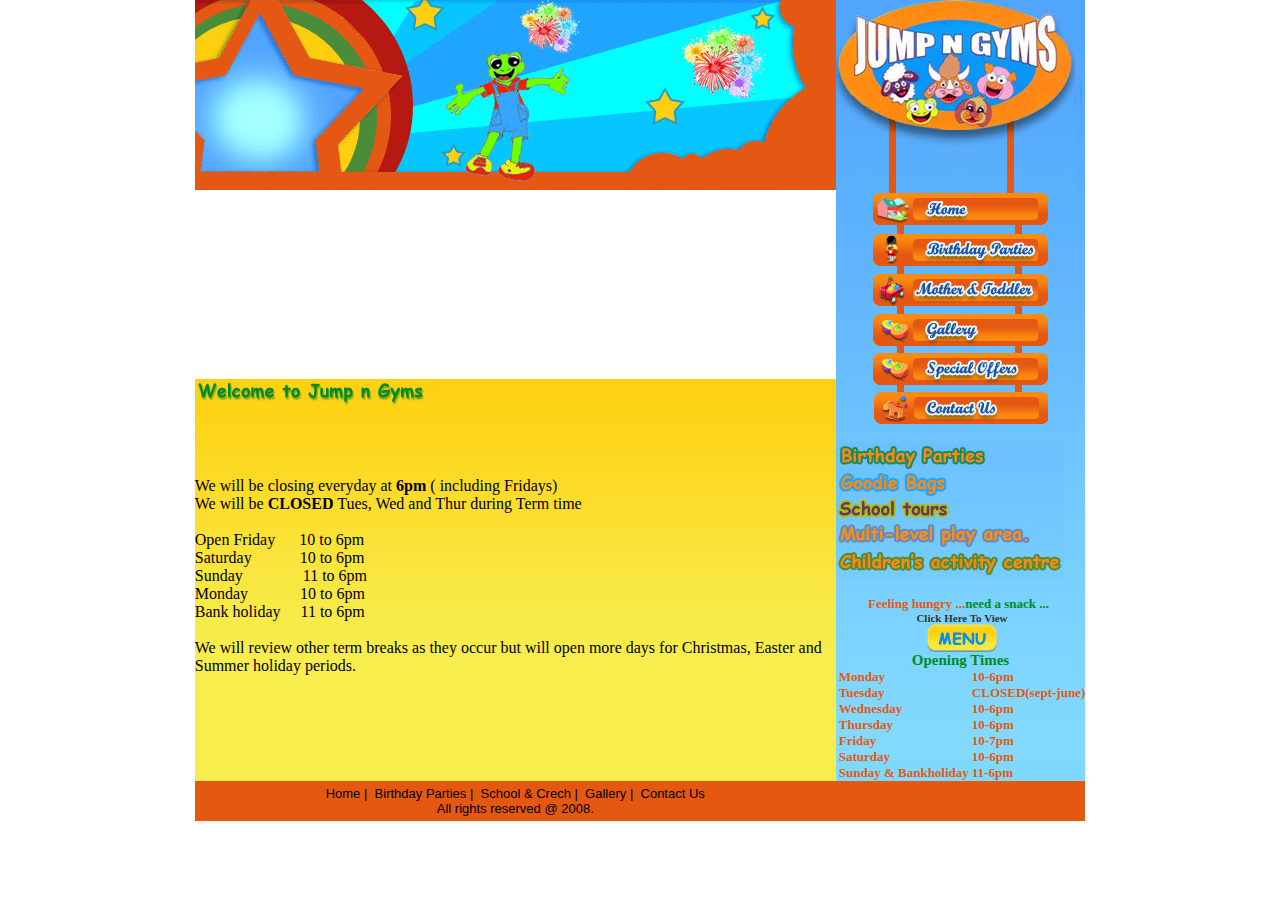
<file: index.html>
<!DOCTYPE html PUBLIC "-//W3C//DTD XHTML 1.0 Transitional//EN" "http://www.w3.org/TR/xhtml1/DTD/xhtml1-transitional.dtd">
<html xmlns="http://www.w3.org/1999/xhtml">
<head>
<meta name="verify-v1" content="rWYGgAfJNbzvD27u4c5XOES1a9PRY8PRe5qW8KQk37I=" />
<meta http-equiv="Content-Type" content="text/html; charset=ISO-8859-1" />
<title>Childrens Activity Center Nenagh- Birthday Parties Place, Preschool and Kids Activities</title>

<meta name="description" content="Jump n Gyms is a Play Centre for Children in Nenagh organizes Birthday Parties and Kids Activities in Nenagh." />
<meta name="keywords" content="Childrens Activity Center, Birthday Parties Place, Kids Activities,Childrens activity center Nenagh,Childrens activity center Nenagh Tipperary,Childrens activity center Tipperary"  />

<link href="style.css" rel="stylesheet" type="text/css" />
<script type="text/JavaScript">
<!--
function MM_swapImgRestore() { //v3.0
  var i,x,a=document.MM_sr; for(i=0;a&&i<a.length&&(x=a[i])&&x.oSrc;i++) x.src=x.oSrc;
}

function MM_preloadImages() { //v3.0
  var d=document; if(d.images){ if(!d.MM_p) d.MM_p=new Array();
    var i,j=d.MM_p.length,a=MM_preloadImages.arguments; for(i=0; i<a.length; i++)
    if (a[i].indexOf("#")!=0){ d.MM_p[j]=new Image; d.MM_p[j++].src=a[i];}}
}

function MM_findObj(n, d) { //v4.01
  var p,i,x;  if(!d) d=document; if((p=n.indexOf("?"))>0&&parent.frames.length) {
    d=parent.frames[n.substring(p+1)].document; n=n.substring(0,p);}
  if(!(x=d[n])&&d.all) x=d.all[n]; for (i=0;!x&&i<d.forms.length;i++) x=d.forms[i][n];
  for(i=0;!x&&d.layers&&i<d.layers.length;i++) x=MM_findObj(n,d.layers[i].document);
  if(!x && d.getElementById) x=d.getElementById(n); return x;
}

function MM_swapImage() { //v3.0
  var i,j=0,x,a=MM_swapImage.arguments; document.MM_sr=new Array; for(i=0;i<(a.length-2);i+=3)
   if ((x=MM_findObj(a[i]))!=null){document.MM_sr[j++]=x; if(!x.oSrc) x.oSrc=x.src; x.src=a[i+2];}
}
//-->
</script>
<style type="text/css">
<!--
.style2 {color: #008C23}
-->
</style>
</head>

<body onload="MM_preloadImages('gifs/Home_tab_hover.gif','gifs/birthday_tab_hover.gif','gifs/school_tab_hover.gif','gifs/gallery_tab_hover.gif','gifs/contact_tab_hover.gif','gifs/menu_big.jpg','gifs/offer_1.gif')">
<table width="100%" cellpadding="0" cellspacing="0">
	<tr>
		<td valign="top">
			<table width="100%" border="0" cellpadding="0" cellspacing="0">
				  <tr>
					<td align="center" valign="top">
						<table width="881"  border="0" cellpadding="0" cellspacing="0">
						  <tr>
							<td valign="top"><img src="gifs/header.gif" width="641" height="190" /></td>
							<td rowspan="3" class="leftbackground" width="250" valign="top" bgcolor="#7DDAFE">
								<table width="100%" border="0" cellspacing="0" cellpadding="0">
								  <tr>
									<td valign="top" align="center">
									<table width="100%" border="0" cellspacing="0" cellpadding="0">
										  <tr>
											<td><img src="gifs/logo.jpg" /></td>
										  </tr>
										  <tr>
											<td align="center" class="home"><a href="index.html" onmouseout="MM_swapImgRestore()" onmouseover="MM_swapImage('Image12','','gifs/Home_tab_hover.gif',1)"><img src="gifs/Home_tab.gif" name="Image12" width="175" height="41" border="0" id="Image12" /></a></td>
										  </tr>
										  <tr>
											<td align="center"><a href="birthday_party.html" onmouseout="MM_swapImgRestore()" onmouseover="MM_swapImage('Image13','','gifs/birthday_tab_hover.gif',1)"><img src="gifs/birthday_tab.gif" name="Image13" width="175" height="40" border="0" id="Image13" /></a></td>
										  </tr>
										  <tr>
											<td  align="center"><a href="school_crech.html" onmouseout="MM_swapImgRestore()" onmouseover="MM_swapImage('Image14','','gifs/school_tab_hover.gif',1)"><img src="gifs/school_tab.gif" name="Image14" width="175" height="40" border="0" id="Image14" /></a></td>
										  </tr>
										  <tr>
											<td align="center"><a href="gallery.html" onmouseout="MM_swapImgRestore()" onmouseover="MM_swapImage('Image15','','gifs/gallery_tab_hover.gif',1)"><img src="gifs/gallery_tab.gif" name="Image15" width="175" height="39" border="0" id="Image15" /></a></td>
										  </tr>
										  <tr>
										  <td align="center"><a href="offer.html" onmouseout="MM_swapImgRestore()" onmouseover="MM_swapImage('Image17','','gifs/offer_1.gif',1)"><img src="gifs/offer.gif" name="Image17" width="175" height="39" border="0" id="Image17" /></a>										  </td>
										  </tr>
										  <tr>
											<td align="center"><a href="contactus.html" onmouseout="MM_swapImgRestore()" onmouseover="MM_swapImage('Image16','','gifs/contact_tab_hover.gif',1)"><img src="gifs/contact_tab.gif" name="Image16" width="175" height="32" border="0" id="Image16" /></a></td>
										  </tr>
									  </table>									</td>
								  </tr>
								  
								  
								  <tr>
								    <td valign="top">&nbsp;</td>
							      </tr>
								  <tr>
									<td valign="top"><img src="gifs/side_text.gif" /></td>
								  </tr>
								   <tr>
									<td  valign="top">&nbsp;</td>
								  </tr>
								   <tr>
								     <td align="center"  valign="top" class="chk_menu1"><span class="chk_menu1">Feeling hungry ...</span><span class="chk_menu2">need a snack ...</span><span class="chk_menu3" style="text-decoration:blink"><br /> Click Here To View </span><br />
	<!--								   <a href="#" onmouseout="MM_swapImgRestore()" onmouseover="MM_swapImage('Image11','','gifs/menu_big.jpg',1)"><img src="gifs/menu_small.jpg" name="Image11" width="70" height="28" border="0" id="Image11"  onclick="window.open('http://www.jumpngyms.ie/menu.html','mywindow','width=1000,scrollbars=yes')" /></a>-->
								   									   <a href="#" onmouseout="MM_swapImgRestore()" onmouseover="MM_swapImage('Image11','','gifs/menu_big.jpg',1)"><img src="gifs/menu_small.jpg" name="Image11" width="70" height="28" border="0" id="Image11"  onclick="window.open('http://www.jumpngyms.ie/menu.html','mywindow',' width=1000,scrollbars=yes')" /></a>
	
									 </td>
							      </tr>
								  <tr>
								  	<td>
										<table width="100%" border="0" cellspacing="0" cellpadding="0">
											  <tr>
												<td colspan="2" align="center" class="optime1">Opening Times</td>
												
											  </tr>
											  <tr>
												<td align="left" class="optime">Monday</td>
												<td align="left" class="optime">10-6pm</td>
											  </tr>
											  <tr>
												<td align="left"  class="optime">Tuesday</td>
												<td nowrap="nowrap" align="left"  class="optime">CLOSED(sept-june)</td>
											  </tr>
											  <tr>
												<td align="left"  class="optime">Wednesday</td>
												<td align="left"  class="optime">10-6pm</td>
											  </tr>
											  <tr>
												<td align="left"  class="optime">Thursday</td>
												<td align="left"  class="optime">10-6pm</td>
											  </tr>
											  <tr>
												<td align="left"  class="optime">Friday</td>
												<td align="left"  class="optime">10-7pm</td>
											  </tr>
											  <tr>
												<td align="left"  class="optime">Saturday</td>
												<td align="left"  class="optime">10-6pm</td>
											  </tr>
											  <tr>
												<td nowrap="nowrap" align="left"  class="optime">Sunday & Bankholiday</td>
												<td align="left"  class="optime">11-6pm</td>
											  </tr>
									  </table>

									
									</td>
								  </tr>
								</table>

							</td>
						  </tr>
						  <tr>
							<td valign="top" style="background-color:#000000;"></td>
							
						  </tr>
						  <tr>
							<td height="402" valign="top"  class="yellow_bg" bgcolor="#F7ED4D">
								<table width="100%" border="0" cellpadding="0" cellspacing="0">
									  <tr>
										<td valign="top">
											<table width="100%" border="0" cellspacing="0" cellpadding="0">
											  <tr>
												<td align="left" valign="top"><img src="gifs/welcome_text.gif" /></td>
											  </tr>
											  <tr>
											  												<td align="left" ></td>
											  </tr>
											</table>										</td>
									  </tr>
									  <tr>
										<td>
																							<p><br />
<br />
<br />
We will be closing everyday at <b>6pm</b> ( including Fridays)<br />
We will be <b>CLOSED</b> Tues, Wed and Thur during Term time<br />
<br />
Open Friday &nbsp;&nbsp;&nbsp;&nbsp; 10 to 6pm<br />
Saturday &nbsp;&nbsp;&nbsp;&nbsp; &nbsp;&nbsp;&nbsp;&nbsp;&nbsp;&nbsp;10 to 6pm<br />
Sunday &nbsp;&nbsp; &nbsp;&nbsp;&nbsp;&nbsp;&nbsp;&nbsp;&nbsp;&nbsp;&nbsp; &nbsp;11 to 6pm<br />
Monday  &nbsp;&nbsp;&nbsp;&nbsp;&nbsp;&nbsp;&nbsp;&nbsp;&nbsp;&nbsp;&nbsp;  10 to 6pm<br />
Bank holiday  &nbsp;&nbsp;&nbsp;  11 to 6pm<br />
<br />
We will review other term breaks as they occur but will open more days for Christmas, Easter and Summer holiday periods.</p>									</td>
									  </tr>
									  <tr>
									    <td>&nbsp;</td>
							      </tr>
								  <tr>
								  <td>&nbsp;
								  </td>
								  </tr>
								  
							  </table>

							</td>
							
						  </tr>
						  <tr>
							<td height="40" align="center" valign="middle" bgcolor="#E55811" class="btm_link"><a href="index.html" class="btm_link">Home</a>&nbsp;|&nbsp;
								<a href="birthday_party.html" class="btm_link">Birthday Parties</a>&nbsp;|&nbsp;
								<a href="school_crech.html" class="btm_link">School & Crech</a>&nbsp;|&nbsp;
								<a href="gallery.html" class="btm_link">Gallery</a>&nbsp;|&nbsp;
								<a href="contactus.html" class="btm_link">Contact Us</a>		<br />	
								All rights reserved @ 2008.				</td>
			                 <td align="center" valign="middle" bgcolor="#E55811" class="btm_link">
						</td>
						  </tr>
						</table>

					</td>
				  </tr>
		  </table>

		</td>
	</tr>
</table>
                                                                   
 
</body>
</html>
</file>
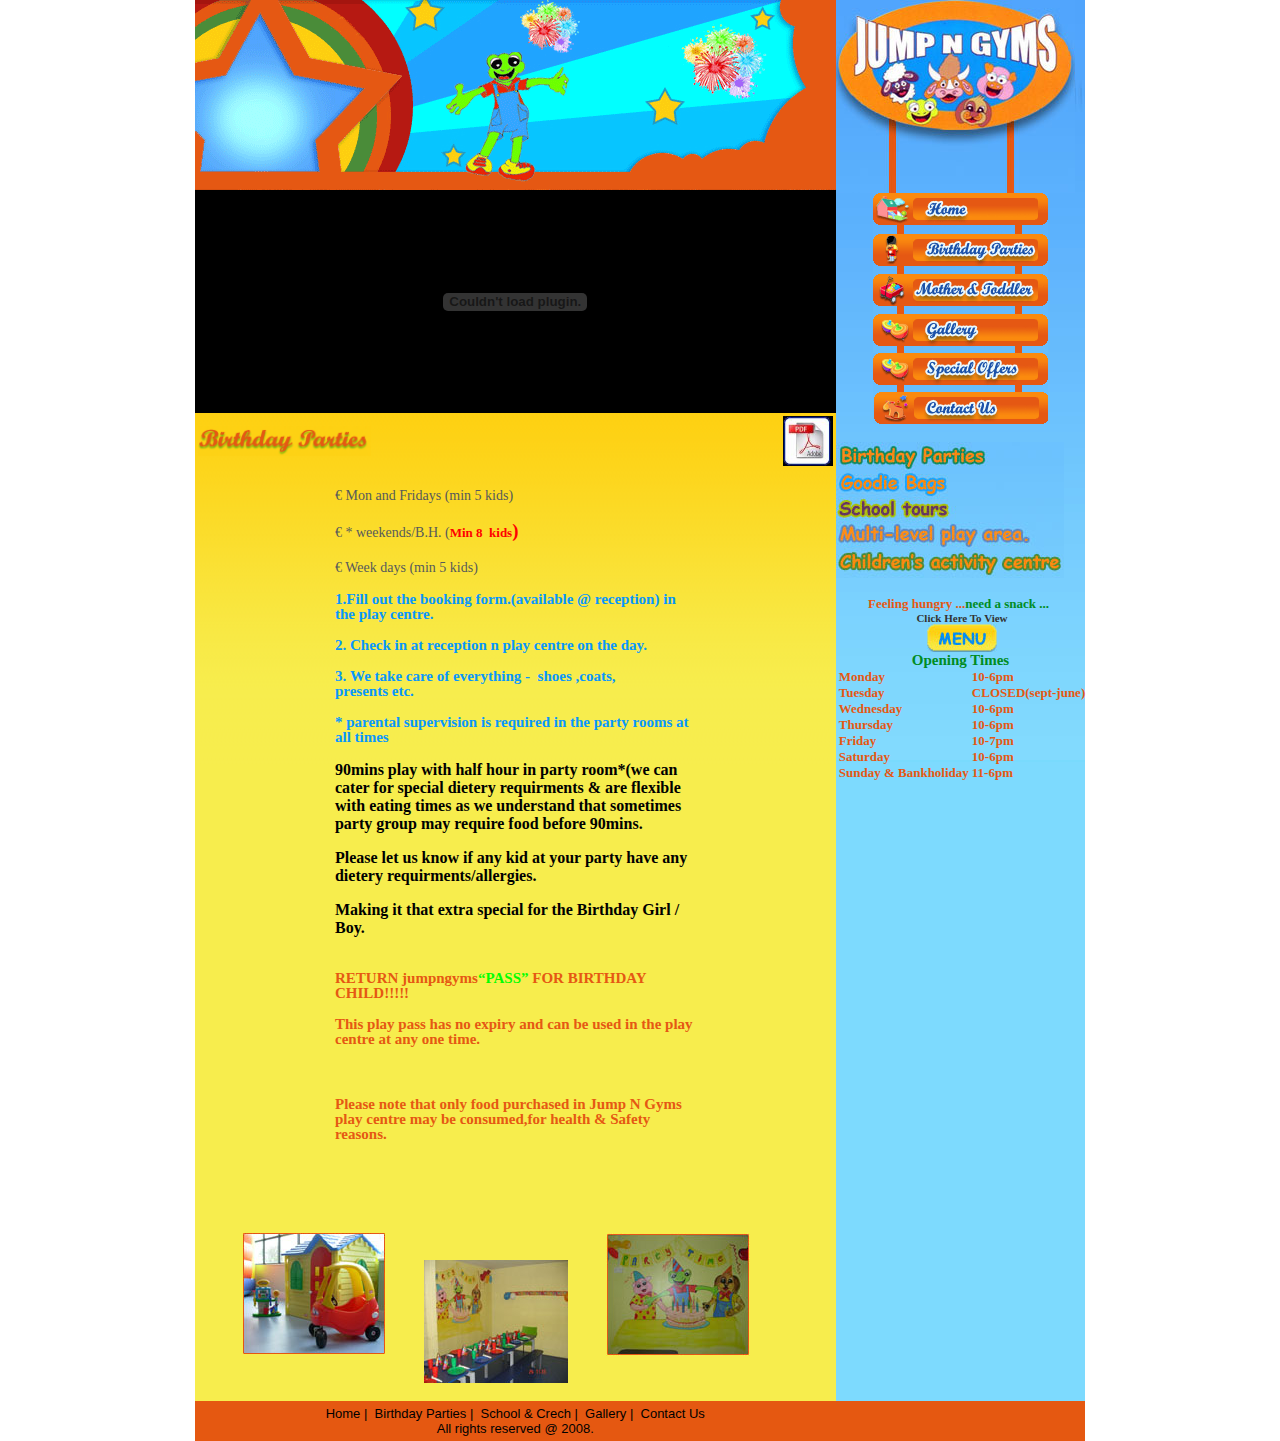
<file: birthday_party.html>
<!DOCTYPE html PUBLIC "-//W3C//DTD XHTML 1.0 Transitional//EN" "http://www.w3.org/TR/xhtml1/DTD/xhtml1-transitional.dtd">
<html xmlns="http://www.w3.org/1999/xhtml">
<head>
<meta http-equiv="Content-Type" content="text/html; charset=ISO-8859-1" />
<title>Birthday Parties in Nenagh - Childrens Birthday Parties, Kids Birthday Parties Nenagh</title>

<meta name="description" content="Jump n Gyms Provide innovative Place for Children and Kids Birthday Parties in Nenagh." />
<meta name="keywords" content="Birthday Parties Nenagh, Kids Birthday Parties in Nenagh, Childrens Birthday Parties "  />


<link href="style.css" rel="stylesheet" type="text/css" />
<script type="text/JavaScript">
<!--
function MM_swapImgRestore() { //v3.0
  var i,x,a=document.MM_sr; for(i=0;a&&i<a.length&&(x=a[i])&&x.oSrc;i++) x.src=x.oSrc;
}

function MM_preloadImages() { //v3.0
  var d=document; if(d.images){ if(!d.MM_p) d.MM_p=new Array();
    var i,j=d.MM_p.length,a=MM_preloadImages.arguments; for(i=0; i<a.length; i++)
    if (a[i].indexOf("#")!=0){ d.MM_p[j]=new Image; d.MM_p[j++].src=a[i];}}
}

function MM_findObj(n, d) { //v4.01
  var p,i,x;  if(!d) d=document; if((p=n.indexOf("?"))>0&&parent.frames.length) {
    d=parent.frames[n.substring(p+1)].document; n=n.substring(0,p);}
  if(!(x=d[n])&&d.all) x=d.all[n]; for (i=0;!x&&i<d.forms.length;i++) x=d.forms[i][n];
  for(i=0;!x&&d.layers&&i<d.layers.length;i++) x=MM_findObj(n,d.layers[i].document);
  if(!x && d.getElementById) x=d.getElementById(n); return x;
}

function MM_swapImage() { //v3.0
  var i,j=0,x,a=MM_swapImage.arguments; document.MM_sr=new Array; for(i=0;i<(a.length-2);i+=3)
   if ((x=MM_findObj(a[i]))!=null){document.MM_sr[j++]=x; if(!x.oSrc) x.oSrc=x.src; x.src=a[i+2];}
}
//-->
</script>
</head>

<body onload="MM_preloadImages('gifs/Home_tab_hover.gif','gifs/birthday_tab_hover.gif','gifs/school_tab_hover.gif','gifs/gallery_tab_hover.gif','gifs/contact_tab_hover.gif')">
<table width="100%" cellpadding="0" cellspacing="0">
	<tr>
		<td valign="top">
			<table width="100%" border="0" cellpadding="0" cellspacing="0">
				  <tr>
					<td align="center" valign="top">
						<table width="881"  border="0" cellpadding="0" cellspacing="0">
						    <tr>
							<td valign="top"><img src="gifs/header.gif" width="641" height="190" /></td>
						      <td rowspan="4" class="leftbackground" width="250" valign="top" bgcolor="#7DDAFE">
						        <table width="100%" border="0" cellspacing="0" cellpadding="0">
						          <tr>
						            <td valign="top" align="center">
						              <table width="100%" border="0" cellspacing="0" cellpadding="0">
						                <tr>
						                  <td><img src="gifs/logo.jpg" /></td>
										    </tr>
						                <tr>
						                  <td align="center" class="home"><a href="index.html" onmouseout="MM_swapImgRestore()" onmouseover="MM_swapImage('Image12','','gifs/Home_tab_hover.gif',1)"><img src="gifs/Home_tab.gif" name="Image12" width="175" height="41" border="0" id="Image12" /></a></td>
										    </tr>
						                <tr>
						                  <td align="center"><a href="birthday_party.html" onmouseout="MM_swapImgRestore()" onmouseover="MM_swapImage('Image13','','gifs/birthday_tab_hover.gif',1)"><img src="gifs/birthday_tab.gif" name="Image13" width="175" height="40" border="0" id="Image13" /></a></td>
										    </tr>
						                <tr>
						                  <td  align="center"><a href="school_crech.html" onmouseout="MM_swapImgRestore()" onmouseover="MM_swapImage('Image14','','gifs/school_tab_hover.gif',1)"><img src="gifs/school_tab.gif" name="Image14" width="175" height="40" border="0" id="Image14" /></a></td>
										    </tr>
						                <tr>
						                  <td align="center"><a href="gallery.html" onmouseout="MM_swapImgRestore()" onmouseover="MM_swapImage('Image15','','gifs/gallery_tab_hover.gif',1)"><img src="gifs/gallery_tab.gif" name="Image15" width="175" height="39" border="0" id="Image15" /></a></td>
										    </tr>
										  <tr>
										  <td align="center"><a href="offer.html" onmouseout="MM_swapImgRestore()" onmouseover="MM_swapImage('Image17','','gifs/offer_1.gif',1)"><img src="gifs/offer.gif" name="Image17" width="175" height="39" border="0" id="Image17" /></a>										  </td>
										  </tr>
											
						                <tr>
						                  <td align="center"><a href="contactus.html" onmouseout="MM_swapImgRestore()" onmouseover="MM_swapImage('Image16','','gifs/contact_tab_hover.gif',1)"><img src="gifs/contact_tab.gif" name="Image16" width="175" height="32" border="0" id="Image16" /></a></td>
										    </tr>
					                  </table>								    </td>
							      </tr>
						          <tr>
						            <td  valign="middle">&nbsp;</td>
					              </tr>
						          <tr>
						            <td  valign="top"><img src="gifs/side_text.gif" /></td>
							      </tr>
						          <tr>
						            <td  valign="top">&nbsp;</td>
					              </tr>
						          <tr>
								     <td align="center"  valign="top" class="chk_menu1"><span class="chk_menu1">Feeling hungry ...</span><span class="chk_menu2">need a snack ...</span><span class="chk_menu3" style="text-decoration:blink"><br /> Click Here To View </span><br />
									   <a href="#" onmouseout="MM_swapImgRestore()" onmouseover="MM_swapImage('Image11','','gifs/menu_big.jpg',1)"><img src="gifs/menu_small.jpg" name="Image11" width="70" height="28" border="0" id="Image11"  onclick="window.open('http://www.jumpngyms.ie/menu.html','mywindow','width=1000,,status=1,toolbar=1,scrollbars=yes')" /></a>							         </td>
					              </tr>
								  
								  <tr>
								  	<td>
										<table width="100%" border="0" cellspacing="0" cellpadding="0">
											  <tr>
												<td colspan="2" align="center" class="optime1">Opening Times</td>
												
											  </tr>
											  <tr>
												<td align="left" class="optime">Monday</td>
												<td align="left" class="optime">10-6pm</td>
											  </tr>
											  <tr>
												<td align="left"  class="optime">Tuesday</td>
												<td nowrap="nowrap" align="left"  class="optime">CLOSED(sept-june)</td>
											  </tr>
											  <tr>
												<td align="left"  class="optime">Wednesday</td>
												<td align="left"  class="optime">10-6pm</td>
											  </tr>
											  <tr>
												<td align="left"  class="optime">Thursday</td>
												<td align="left"  class="optime">10-6pm</td>
											  </tr>
											  <tr>
												<td align="left"  class="optime">Friday</td>
												<td align="left"  class="optime">10-7pm</td>
											  </tr>
											  <tr>
												<td align="left"  class="optime">Saturday</td>
												<td align="left"  class="optime">10-6pm</td>
											  </tr>
											  <tr>
												<td nowrap="nowrap" align="left"  class="optime">Sunday & Bankholiday</td>
												<td align="left"  class="optime">11-6pm</td>
											  </tr>
											</table>

									
									</td>
								  </tr>

						          </table>							  </td>
					      </tr>
					      <tr>
							<td valign="top" style="background-color:#000000;"><object classid="clsid:D27CDB6E-AE6D-11cf-96B8-444553540000" codebase="http://download.macromedia.com/pub/shockwave/cabs/flash/swflash.cab#version=7,0,19,0" width="641" height="223">
                              <param name="movie" value="gifs/revolve.swf" />
                              <param name="quality" value="high" />
                              <embed src="gifs/revolve.swf" quality="high" pluginspage="http://www.macromedia.com/go/getflashplayer" type="application/x-shockwave-flash" width="641" height="223"></embed>
						    </object></td>
						  </tr>
						  <tr>
						  
						  	<td valign="top"></td>
						  </tr>
						  <tr>
							<td  valign="top" class="yellow_bg" bgcolor="#F7ED4D">
							<table width="100%" border="0" cellspacing="0" cellpadding="0">
                              <tr>
							  <td>
							  <table width="100%" border="0">
								  <tr>
                                <td height="50" align="left" valign="middle"><img src="gifs/birth_text.gif" width="173" height="30" /></td>
									<td align="right"><a href="Partybookingform.pdf" target="_blank"><img src="gifs/pdf.jpeg" width="50" height="50" /></a></td>
								  </tr>
								</table>

							  </td>
								
                              </tr>
                              <tr>
                                <td valign="top">
								
																
								<table width="75%" border="0" align="center" cellpadding="0" cellspacing="0">
                                  <tr>
                                    <td align="left"><table border="0" cellspacing="0" cellpadding="0" width="75%" align="center">
    <tbody>
        <tr>
            <td align="left">

            <span style="background-color: #ffffff"><strong>
            <h3 style="color: red"><span style="font-size: large"><strong><span class="birth_text_grey">
&euro;&nbsp;Mon and Fridays  (min 5 kids)
<BR><br>
            

&euro; *&nbsp;weekends/B.H</span></strong><span style="font-size: small"><strong><span class="birth_text_grey">.&nbsp(</span>Min 8&nbsp kids</span class="birth_text_grey"></strong></span></span>)

</h3>
            </span></span></span></span></span></p>
            <p><span style="color: #00ff00"><span style="font-size: medium">
</span></span></span></span></span></p>
            <p><span style="color: #00ff00"><span style="font-size: medium"><span class="birth_text_grey">&euro; Week days&nbsp;<span class="birth_text_grey">(min 5 kids)</span><span style="font-size: medium"><span 
</span></span></strong></span></p>
            <p><strong><span class="main_text_2">1.Fill out the booking form.(available @ reception)&nbsp;in the play centre.</span></strong></p>
            <p><strong><span class="main_text_2">2. Check in at reception n play centre&nbsp;on the day. </span></strong></p>
            <p><strong><span class="main_text_2">3.&nbsp;We take care of everything -&nbsp; shoes ,coats, presents&nbsp;etc.</span></strong></p>
   
            
            <p><strong><span class="main_text_2">* parental supervision is required in the party rooms at all times</span></strong></p>
            <p><strong>90mins play with half hour in party room*(we can cater for special dietery requirments &amp; are flexible with eating times as we understand that sometimes party group may require food before 90mins.</strong></p>
            <p><strong>Please let us know if any kid&nbsp;at your party have any dietery requirments/allergies.</strong></p>
                        <p><strong>Making it that extra special for the Birthday Girl / Boy.</strong></p>
            
         
            <p><strong><br />
            <span style="font-family: Verdana"><span style="color: #3366ff"><span class="main_text_1">RETURN jumpngyms<span style="color: #00ff00">&ldquo;PASS&rdquo;</span> FOR BIRTHDAY CHILD!!!!!</span></span></span></strong></p>
            <p><strong><span style="font-family: Verdana"><span style="color: #3366ff"><span class="main_text_1">This play pass has no expiry and can be used in the play centre at any one time.</span></span></span></strong></p>
            <p><strong><span style="font-family: Verdana"><span style="color: #3366ff"><br />
                                    <p><strong><span class="main_text_1">       <p><strong><span class="main_text_1">Please note that only food purchased in Jump N Gyms play centre&nbsp;may be consumed,for health &amp; Safety reasons.</span></strong></p>
            <p><strong><span 
        </tr>
    </tbody>
</table>
<p><strong>&nbsp;</strong></p>									                 </tr>
                                </table></td>
                              </tr>
                              <tr>
                                <td valign="bottom" height="175">
								<table width="85%" border="0" align="center" cellpadding="0" cellspacing="0">
                                  <tr>
                                    <td width="160" height="150" valign="top"><img src="gifs/imag_1.jpg" width="142" height="121" /></td>
                                    <td width="160" valign="bottom"><img src="gifs/imag_2.jpg" width="144" height="123" /></td>
                                    <td width="160" valign="top"><img src="gifs/imag_3.jpg" width="144" height="123" /></td>
                                  </tr>
                                </table></td>
                              </tr>
                              <tr>
                                <td valign="bottom" >&nbsp;</td>
                              </tr>
                            </table>							</td>
						  </tr>
						  <tr>
							<td height="40" align="center" valign="middle" bgcolor="#E55811" class="btm_link"><a href="index.html" class="btm_link">Home</a>&nbsp;|&nbsp;
								<a href="birthday_party.html" class="btm_link">Birthday Parties</a>&nbsp;|&nbsp;
								<a href="school_crech.html" class="btm_link">School & Crech</a>&nbsp;|&nbsp;
								<a href="gallery.html" class="btm_link">Gallery</a>&nbsp;|&nbsp;
								<a href="contactus.html" class="btm_link">Contact Us</a>		<br />	
								All rights reserved @ 2008.				</td>
							<td align="center" valign="middle" bgcolor="#E55811" class="btm_link">&nbsp;</td>
						  </tr>
						</table>

					</td>
				  </tr>
		  </table>

		</td>
	</tr>
</table>
                                                                   
 
</body>
</html>
</file>
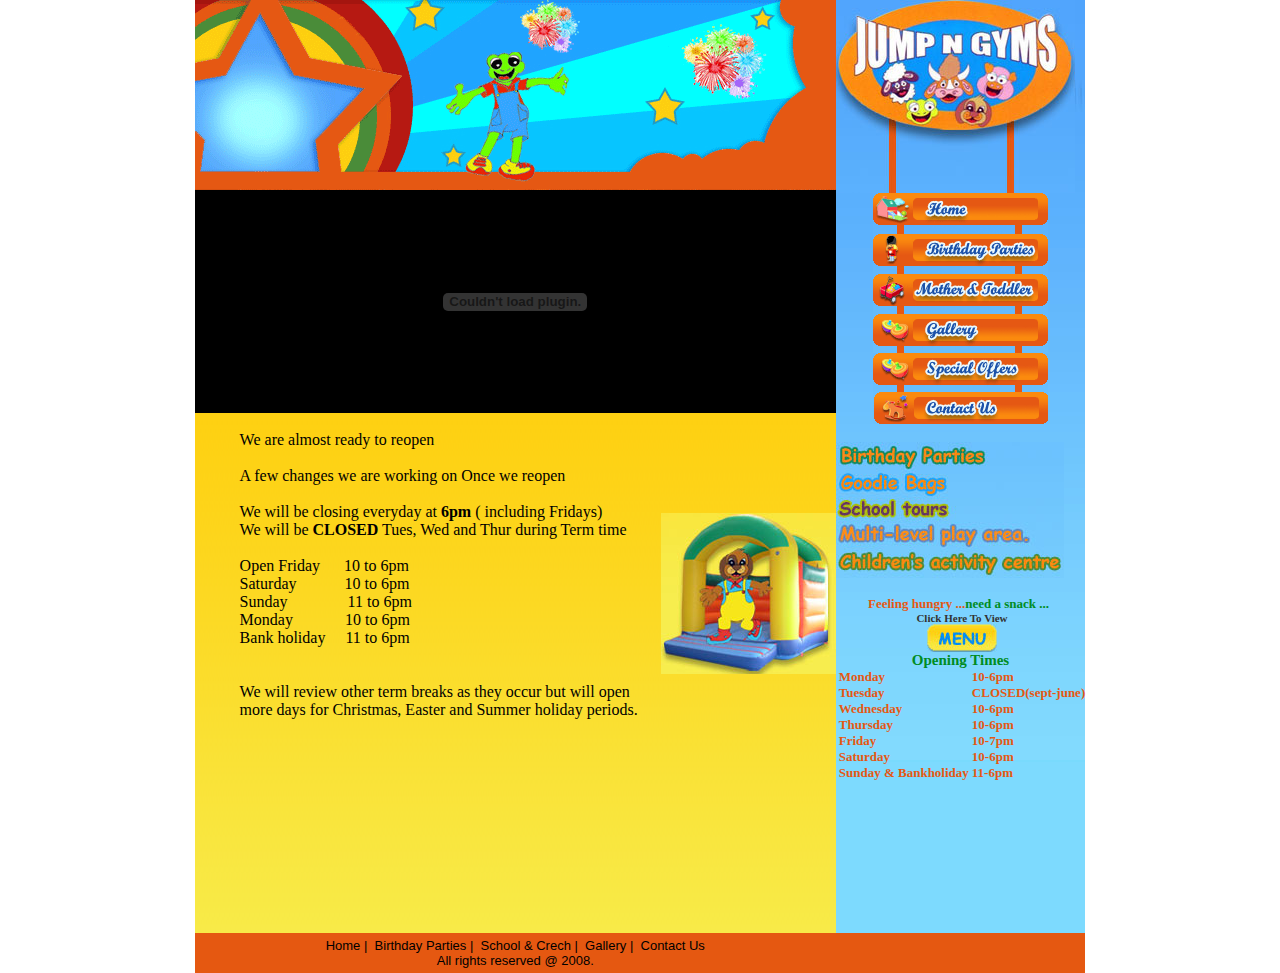
<file: offer.html>
<!DOCTYPE html PUBLIC "-//W3C//DTD XHTML 1.0 Transitional//EN" "http://www.w3.org/TR/xhtml1/DTD/xhtml1-transitional.dtd">
<html xmlns="http://www.w3.org/1999/xhtml">
<head>
<meta http-equiv="Content-Type" content="text/html; charset=ISO-8859-1" />
<title>Kids Birthday Parties Nenagh | Childrens Activity Center | Children Birthday Parties</title>

<meta name="description" content="Jump n Gyms Special Offer for Birthday Child. The Birthday Child will receive COMPLIMENTARY sitting and Portrait by Mary Mc Collough L.I.P.P.A." />
<meta name="keywords" content="Kids Birthday Parties Nenagh, Childrens Activity Center, Childrens Birthday Parties"  />


<link href="style.css" rel="stylesheet" type="text/css" />
<script type="text/JavaScript">
<!--
function MM_swapImgRestore() { //v3.0
  var i,x,a=document.MM_sr; for(i=0;a&&i<a.length&&(x=a[i])&&x.oSrc;i++) x.src=x.oSrc;
}

function MM_preloadImages() { //v3.0
  var d=document; if(d.images){ if(!d.MM_p) d.MM_p=new Array();
    var i,j=d.MM_p.length,a=MM_preloadImages.arguments; for(i=0; i<a.length; i++)
    if (a[i].indexOf("#")!=0){ d.MM_p[j]=new Image; d.MM_p[j++].src=a[i];}}
}

function MM_findObj(n, d) { //v4.01
  var p,i,x;  if(!d) d=document; if((p=n.indexOf("?"))>0&&parent.frames.length) {
    d=parent.frames[n.substring(p+1)].document; n=n.substring(0,p);}
  if(!(x=d[n])&&d.all) x=d.all[n]; for (i=0;!x&&i<d.forms.length;i++) x=d.forms[i][n];
  for(i=0;!x&&d.layers&&i<d.layers.length;i++) x=MM_findObj(n,d.layers[i].document);
  if(!x && d.getElementById) x=d.getElementById(n); return x;
}

function MM_swapImage() { //v3.0
  var i,j=0,x,a=MM_swapImage.arguments; document.MM_sr=new Array; for(i=0;i<(a.length-2);i+=3)
   if ((x=MM_findObj(a[i]))!=null){document.MM_sr[j++]=x; if(!x.oSrc) x.oSrc=x.src; x.src=a[i+2];}
}
//-->
</script>
<style type="text/css">
<!--
.style1 {
	color: #E05713;
	font-weight: bold;
}
.style2 {color: #E55813}
-->
</style>
</head>

<body onload="MM_preloadImages('gifs/Home_tab_hover.gif','gifs/birthday_tab_hover.gif','gifs/school_tab_hover.gif','gifs/gallery_tab_hover.gif','gifs/contact_tab_hover.gif')">
<table width="100%" cellpadding="0" cellspacing="0">
	<tr>
		<td valign="top">
			<table width="100%" border="0" cellpadding="0" cellspacing="0">
				  <tr>
					<td align="center" valign="top">
						<table width="881"  border="0" cellpadding="0" cellspacing="0">
						    <tr>
							<td valign="top"><img src="gifs/header.gif" width="641" height="190" /></td>
						      <td rowspan="4" class="leftbackground" width="250" valign="top" bgcolor="#7DDAFE">
						        <table width="100%" border="0" cellspacing="0" cellpadding="0">
						          <tr>
						            <td valign="top" align="center">
						              <table width="100%" border="0" cellspacing="0" cellpadding="0">
						                <tr>
						                  <td><img src="gifs/logo.jpg" /></td>
										    </tr>
						                <tr>
						                  <td align="center" class="home"><a href="index.html" onmouseout="MM_swapImgRestore()" onmouseover="MM_swapImage('Image12','','gifs/Home_tab_hover.gif',1)"><img src="gifs/Home_tab.gif" name="Image12" width="175" height="41" border="0" id="Image12" /></a></td>
										    </tr>
						                <tr>
						                  <td align="center"><a href="birthday_party.html" onmouseout="MM_swapImgRestore()" onmouseover="MM_swapImage('Image13','','gifs/birthday_tab_hover.gif',1)"><img src="gifs/birthday_tab.gif" name="Image13" width="175" height="40" border="0" id="Image13" /></a></td>
										    </tr>
						                <tr>
						                  <td  align="center"><a href="school_crech.html" onmouseout="MM_swapImgRestore()" onmouseover="MM_swapImage('Image14','','gifs/school_tab_hover.gif',1)"><img src="gifs/school_tab.gif" name="Image14" width="175" height="40" border="0" id="Image14" /></a></td>
										    </tr>
						                <tr>
						                  <td align="center"><a href="gallery.html" onmouseout="MM_swapImgRestore()" onmouseover="MM_swapImage('Image15','','gifs/gallery_tab_hover.gif',1)"><img src="gifs/gallery_tab.gif" name="Image15" width="175" height="39" border="0" id="Image15" /></a></td>
										    </tr>
										  <tr>
										  <td align="center"><a href="offer.html" onmouseout="MM_swapImgRestore()" onmouseover="MM_swapImage('Image17','','gifs/offer_1.gif',1)"><img src="gifs/offer.gif" name="Image17" width="175" height="39" border="0" id="Image17" /></a>										  </td>
										  </tr>
						                
										<tr>
						                  <td align="center"><a href="contactus.html" onmouseout="MM_swapImgRestore()" onmouseover="MM_swapImage('Image16','','gifs/contact_tab_hover.gif',1)"><img src="gifs/contact_tab.gif" name="Image16" width="175" height="32" border="0" id="Image16" /></a></td>
										    </tr>
					                  </table>								    </td>
							      </tr>
						          <tr>
						            <td  valign="middle">&nbsp;</td>
					              </tr>
						          <tr>
						            <td  valign="top"><img src="gifs/side_text.gif" /></td>
							      </tr>
						          <tr>
						            <td  valign="top">&nbsp;</td>
					              </tr>
						          <tr>
								     <td align="center"  valign="top" class="chk_menu1"><span class="chk_menu1">Feeling hungry ...</span><span class="chk_menu2">need a snack ...</span><span class="chk_menu3" style="text-decoration:blink"><br /> Click Here To View </span><br />
									   <a href="#" onmouseout="MM_swapImgRestore()" onmouseover="MM_swapImage('Image11','','gifs/menu_big.jpg',1)"><img src="gifs/menu_small.jpg" name="Image11" width="70" height="28" border="0" id="Image11"  onclick="window.open('http://www.jumpngyms.ie/menu.html','mywindow','width=1000,,status=1,toolbar=1 scrollbars=yes')" /></a>							         </td>
					              </tr>
								  <tr>
								  	<td>
										<table width="100%" border="0" cellspacing="0" cellpadding="0">
											  <tr>
												<td colspan="2" align="center" class="optime1">Opening Times</td>
												
											  </tr>
											  <tr>
												<td align="left" class="optime">Monday</td>
												<td align="left" class="optime">10-6pm</td>
											  </tr>
											  <tr>
												<td align="left"  class="optime">Tuesday</td>
												<td nowrap="nowrap" align="left"  class="optime">CLOSED(sept-june)</td>
											  </tr>
											  <tr>
												<td align="left"  class="optime">Wednesday</td>
												<td align="left"  class="optime">10-6pm</td>
											  </tr>
											  <tr>
												<td align="left"  class="optime">Thursday</td>
												<td align="left"  class="optime">10-6pm</td>
											  </tr>
											  <tr>
												<td align="left"  class="optime">Friday</td>
												<td align="left"  class="optime">10-7pm</td>
											  </tr>
											  <tr>
												<td align="left"  class="optime">Saturday</td>
												<td align="left"  class="optime">10-6pm</td>
											  </tr>
											  <tr>
												<td nowrap="nowrap" align="left"  class="optime">Sunday & Bankholiday</td>
												<td align="left"  class="optime">11-6pm</td>
											  </tr>
											</table>

									
									</td>
								  </tr>
								  
								  
								  
						          </table>							  </td>
					      </tr>
					      <tr>
							<td valign="top" style="background-color:#000000;"><object classid="clsid:D27CDB6E-AE6D-11cf-96B8-444553540000" codebase="http://download.macromedia.com/pub/shockwave/cabs/flash/swflash.cab#version=7,0,19,0" width="641" height="223">
                              <param name="movie" value="gifs/revolve.swf" />
                              <param name="quality" value="high" />
                              <embed src="gifs/revolve.swf" quality="high" pluginspage="http://www.macromedia.com/go/getflashplayer" type="application/x-shockwave-flash" width="641" height="223"></embed>
						    </object></td>
						  </tr>
						  <tr>
						  
						  	<td valign="top"></td>
						  </tr>
						  <tr>
							<td height="520" valign="top" class="school_yellow_bg"  bgcolor="#F7ED4D">
														
									<table width="100%" border="0" cellspacing="0" cellpadding="0">
										<tr>
											<td colspan="3">&nbsp;</td>
										</tr>
                                          <tr>
                                            <td width="7%" height="30">&nbsp;</td>
                                            <td colspan="2" align="left">We are almost ready to reopen
<br>
<br>

A few changes we are working on 

Once we reopen<br><br>
We will be closing everyday at <b>6pm</b> ( including Fridays)<br>
We will be <b>CLOSED</b> Tues, Wed and Thur during Term time<br><br>
Open Friday &nbsp;&nbsp;&nbsp&nbsp 10 to 6pm<br>
Saturday &nbsp&nbsp;&nbsp;&nbsp &nbsp;&nbsp;&nbsp;&nbsp;&nbsp;&nbsp;10 to 6pm<br>
Sunday &nbsp;&nbsp &nbsp;&nbsp;&nbsp&nbsp;&nbsp;&nbsp;&nbsp;&nbsp;&nbsp; &nbsp;11 to 6pm<br> 
Monday  &nbsp;&nbsp;&nbsp&nbsp;&nbsp;&nbsp&nbsp;&nbsp;&nbsp;&nbsp;&nbsp  10 to 6pm<br>
Bank holiday  &nbsp;&nbsp;&nbsp  11 to 6pm<br>

<br><br>

We will review other term breaks as they occur but will open more days for Christmas, Easter and Summer holiday periods.

</td>
                                            <td width="27%" rowspan="5" align="right"><img src="gifs/btm_img.jpg" width="175" height="161" /></td>
                                          </tr>
                                         
                                          <tr>
										  
                                            <td>&nbsp;</td>
                                            <td width="20">&nbsp;</td>
                                            <td align="left" valign="top" class="weekend_2">
											
											</td>
                                          </tr>
                                          
                                          <tr>
                                            <td>&nbsp;</td>
                                            <td>&nbsp;</td>
                                            <td align="left" valign="top">&nbsp;</td>
                                          </tr>
                                        </table>
							
							
							
							</td>
						  </tr>
						  <tr>
							<td height="40" align="center" valign="middle" bgcolor="#E55811" class="btm_link"><a href="index.html" class="btm_link">Home</a>&nbsp;|&nbsp;
								<a href="birthday_party.html" class="btm_link">Birthday Parties</a>&nbsp;|&nbsp;
								<a href="school_crech.html" class="btm_link">School & Crech</a>&nbsp;|&nbsp;
								<a href="gallery.html" class="btm_link">Gallery</a>&nbsp;|&nbsp;
								<a href="contactus.html" class="btm_link">Contact Us</a>		<br />	
								All rights reserved @ 2008.				</td>
							<td align="center" valign="middle" bgcolor="#E55811" class="btm_link">&nbsp;</td>
						  </tr>
						</table>

					</td>
				  </tr>
		  </table>

		</td>
	</tr>
</table>
                                                                   
 
</body>
</html>
</file>
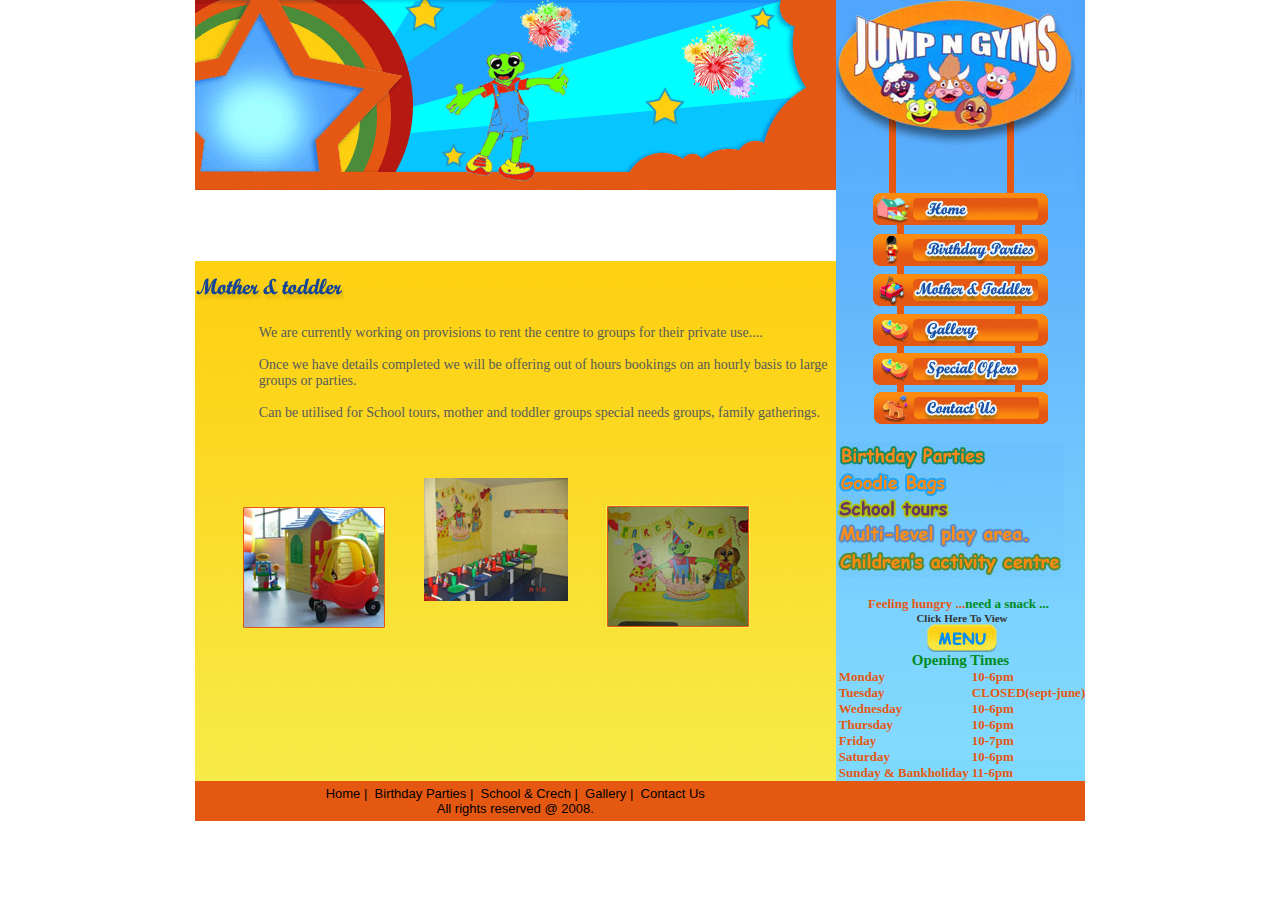
<file: school_crech.html>
<!DOCTYPE html PUBLIC "-//W3C//DTD XHTML 1.0 Transitional//EN" "http://www.w3.org/TR/xhtml1/DTD/xhtml1-transitional.dtd">
<html xmlns="http://www.w3.org/1999/xhtml">
<head>
<meta http-equiv="Content-Type" content="text/html; charset=ISO-8859-1" />
<title>Childrens Creche Nenagh - Childrens Center, Childrens Activity Center, Preschool Centers, Daycare Nenagh</title>

<meta name="description" content="Jump n Gyms is a Childrens Activity Center in Nenagh offering Preschool and Kids Activities in Nenagh." />
<meta name="keywords" content="Childrens Center, Childrens Activity Center, Childrens Creche"  />


<link href="style.css" rel="stylesheet" type="text/css" />
<script type="text/JavaScript">
<!--
function MM_swapImgRestore() { //v3.0
  var i,x,a=document.MM_sr; for(i=0;a&&i<a.length&&(x=a[i])&&x.oSrc;i++) x.src=x.oSrc;
}

function MM_preloadImages() { //v3.0
  var d=document; if(d.images){ if(!d.MM_p) d.MM_p=new Array();
    var i,j=d.MM_p.length,a=MM_preloadImages.arguments; for(i=0; i<a.length; i++)
    if (a[i].indexOf("#")!=0){ d.MM_p[j]=new Image; d.MM_p[j++].src=a[i];}}
}

function MM_findObj(n, d) { //v4.01
  var p,i,x;  if(!d) d=document; if((p=n.indexOf("?"))>0&&parent.frames.length) {
    d=parent.frames[n.substring(p+1)].document; n=n.substring(0,p);}
  if(!(x=d[n])&&d.all) x=d.all[n]; for (i=0;!x&&i<d.forms.length;i++) x=d.forms[i][n];
  for(i=0;!x&&d.layers&&i<d.layers.length;i++) x=MM_findObj(n,d.layers[i].document);
  if(!x && d.getElementById) x=d.getElementById(n); return x;
}

function MM_swapImage() { //v3.0
  var i,j=0,x,a=MM_swapImage.arguments; document.MM_sr=new Array; for(i=0;i<(a.length-2);i+=3)
   if ((x=MM_findObj(a[i]))!=null){document.MM_sr[j++]=x; if(!x.oSrc) x.oSrc=x.src; x.src=a[i+2];}
}
//-->
</script>
<style type="text/css">
<!--
.style1 {
	color: #E05713;
	font-weight: bold;
}
.style2 {color: #E55813}
-->
</style>
</head>

<body onload="MM_preloadImages('gifs/Home_tab_hover.gif','gifs/birthday_tab_hover.gif','gifs/school_tab_hover.gif','gifs/gallery_tab_hover.gif','gifs/contact_tab_hover.gif')">
<table width="100%" cellpadding="0" cellspacing="0">
	<tr>
		<td valign="top">
			<table width="100%" border="0" cellpadding="0" cellspacing="0">
				  <tr>
					<td align="center" valign="top">
						<table width="881"  border="0" cellpadding="0" cellspacing="0">
						    <tr>
							<td valign="top"><img src="gifs/header.gif" width="641" height="190" /></td>
						      <td rowspan="4" class="leftbackground" width="250" valign="top" bgcolor="#7DDAFE">
						        <table width="100%" border="0" cellspacing="0" cellpadding="0">
						          <tr>
						            <td valign="top" align="center">
						              <table width="100%" border="0" cellspacing="0" cellpadding="0">
						                <tr>
						                  <td><img src="gifs/logo.jpg" /></td>
										    </tr>
						                <tr>
						                  <td align="center" class="home"><a href="index.html" onmouseout="MM_swapImgRestore()" onmouseover="MM_swapImage('Image12','','gifs/Home_tab_hover.gif',1)"><img src="gifs/Home_tab.gif" name="Image12" width="175" height="41" border="0" id="Image12" /></a></td>
										    </tr>
						                <tr>
						                  <td align="center"><a href="birthday_party.html" onmouseout="MM_swapImgRestore()" onmouseover="MM_swapImage('Image13','','gifs/birthday_tab_hover.gif',1)"><img src="gifs/birthday_tab.gif" name="Image13" width="175" height="40" border="0" id="Image13" /></a></td>
										    </tr>
						                <tr>
						                  <td  align="center"><a href="school_crech.html" onmouseout="MM_swapImgRestore()" onmouseover="MM_swapImage('Image14','','gifs/school_tab_hover.gif',1)"><img src="gifs/school_tab.gif" name="Image14" width="175" height="40" border="0" id="Image14" /></a></td>
										    </tr>
						                <tr>
						                  <td align="center"><a href="gallery.html" onmouseout="MM_swapImgRestore()" onmouseover="MM_swapImage('Image15','','gifs/gallery_tab_hover.gif',1)"><img src="gifs/gallery_tab.gif" name="Image15" width="175" height="39" border="0" id="Image15" /></a></td>
										    </tr>
										  <tr>
										  <td align="center"><a href="offer.html" onmouseout="MM_swapImgRestore()" onmouseover="MM_swapImage('Image17','','gifs/offer_1.gif',1)"><img src="gifs/offer.gif" name="Image17" width="175" height="39" border="0" id="Image17" /></a>										  </td>
										  </tr>
						                
										<tr>
						                  <td align="center"><a href="contactus.html" onmouseout="MM_swapImgRestore()" onmouseover="MM_swapImage('Image16','','gifs/contact_tab_hover.gif',1)"><img src="gifs/contact_tab.gif" name="Image16" width="175" height="32" border="0" id="Image16" /></a></td>
										    </tr>
					                  </table>								    </td>
							      </tr>
						          <tr>
						            <td  valign="middle">&nbsp;</td>
					              </tr>
						          <tr>
						            <td  valign="top"><img src="gifs/side_text.gif" /></td>
							      </tr>
						          <tr>
						            <td  valign="top">&nbsp;</td>
					              </tr>
						          <tr>
								     <td align="center"  valign="top" class="chk_menu1"><span class="chk_menu1">Feeling hungry ...</span><span class="chk_menu2">need a snack ...</span><span class="chk_menu3" style="text-decoration:blink"><br /> Click Here To View </span><br />
									   <a href="#" onmouseout="MM_swapImgRestore()" onmouseover="MM_swapImage('Image11','','gifs/menu_big.jpg',1)"><img src="gifs/menu_small.jpg" name="Image11" width="70" height="28" border="0" id="Image11"  onclick="window.open('http://www.jumpngyms.ie/menu.html','mywindow','width=1000,,status=1,toolbar=1,scrollbars=yes')" /></a>							         </td>
					              </tr>
								  <tr>
								  	<td>
										<table width="100%" border="0" cellspacing="0" cellpadding="0">
											  <tr>
												<td colspan="2" align="center" class="optime1">Opening Times</td>
												
											  </tr>
											  <tr>
												<td align="left" class="optime">Monday</td>
												<td align="left" class="optime">10-6pm</td>
											  </tr>
											  <tr>
												<td align="left"  class="optime">Tuesday</td>
												<td nowrap="nowrap" align="left"  class="optime">CLOSED(sept-june)</td>
											  </tr>
											  <tr>
												<td align="left"  class="optime">Wednesday</td>
												<td align="left"  class="optime">10-6pm</td>
											  </tr>
											  <tr>
												<td align="left"  class="optime">Thursday</td>
												<td align="left"  class="optime">10-6pm</td>
											  </tr>
											  <tr>
												<td align="left"  class="optime">Friday</td>
												<td align="left"  class="optime">10-7pm</td>
											  </tr>
											  <tr>
												<td align="left"  class="optime">Saturday</td>
												<td align="left"  class="optime">10-6pm</td>
											  </tr>
											  <tr>
												<td nowrap="nowrap" align="left"  class="optime">Sunday & Bankholiday</td>
												<td align="left"  class="optime">11-6pm</td>
											  </tr>
											</table>

									
									</td>
								  </tr>
								  
								  
								  
						          </table>							  </td>
					      </tr>
					      <tr>
							<td valign="top" style="background-color:#000000;"></td>
						  </tr>
						  <tr>
						  
						  	<td valign="top"></td>
						  </tr>
						  <tr>
							<td height="520" valign="top" class="school_yellow_bg"  bgcolor="#F7ED4D"><table width="100%" border="0" cellspacing="0" cellpadding="0">
                              <tr>
                                <td height="50" colspan="2" align="left" valign="middle"><img src="gifs/school_text.gif" /></td>
                              </tr>
                              <tr>
							                                  <td width="10%" valign="top">&nbsp;</td>
                                <td width="90%" align="left" valign="top" class="birth_text_grey">
								<p>We are currently working on provisions to rent the centre to groups for their private use....<br />
<br />
Once we have details completed we will be offering out of hours bookings on an hourly basis to large groups or parties. <br />
<br />
Can be utilised for School tours, mother and toddler groups special needs groups, family gatherings.</p>
<p>&nbsp;</p>										</td>
                              </tr>
                              <tr>
                                <td height="175" colspan="2" valign="middle"><table width="85%" border="0" align="center" cellpadding="0" cellspacing="0">
                                  <tr>
                                    <td width="160" height="150" valign="bottom"><img src="gifs/imag_1.jpg" width="142" height="121" /></td>
                                    <td width="160" valign="top"><img src="gifs/imag_2.jpg" width="144" height="123" /></td>
                                    <td width="160" valign="bottom"><img src="gifs/imag_3.jpg" width="144" height="123" /></td>
                                  </tr>
                                </table></td>
                              </tr>
                            </table>							</td>
						  </tr>
						  <tr>
							<td height="40" align="center" valign="middle" bgcolor="#E55811" class="btm_link"><a href="index.html" class="btm_link">Home</a>&nbsp;|&nbsp;
								<a href="birthday_party.html" class="btm_link">Birthday Parties</a>&nbsp;|&nbsp;
								<a href="school_crech.html" class="btm_link">School & Crech</a>&nbsp;|&nbsp;
								<a href="gallery.html" class="btm_link">Gallery</a>&nbsp;|&nbsp;
								<a href="contactus.html" class="btm_link">Contact Us</a>		<br />	
								All rights reserved @ 2008.				</td>
							<td align="center" valign="middle" bgcolor="#E55811" class="btm_link">
						&nbsp;</td>
						  </tr>
						</table>

					</td>
				  </tr>
		  </table>

		</td>
	</tr>
</table>
                                                                   
 
</body>
</html>
</file>
<file: style.css>
body{
	padding:0px;
	margin:0 auto;
	
	}
a{  
	text-decoration:none;
	}
	
.home a:hover{
background-image:url(gifs/Home_tab_hover.gif);
				}
	
.leftbackground{
	background-image:url(gifs/blue_bg.jpg);
	width:200;
	background-repeat:repeat-x;
			   }

.yellow_bg{
	background-image:url(gifs/yellow_bg.gif);
	background-repeat:repeat-x;
		  }			  
			
.main_text_1{
	font-family:"Comic Sans MS";
	font-size:15px;
	font-weight:bold;
	color:#E55813;
	line-height:15px;
	}
.main_text_2{
	font-family:"Comic Sans MS";
	font-size:15px;
	font-weight:bold;
	color:#0797FD;
	line-height:15px;
	}
.weekend_1{
	font-family:"Chaparral Pro";
	font-family:26px;
	font-weight:bold;
	color:#008C23;
	}
.weekend_2{
	font-family:"Chaparral Pro";
	font-family:18px;
	
	color:#08446F;
	}	
.weekend_3{
	font-family:"Chaparral Pro";
	font-family:14px;
	color:#B91712;
	}	
.btm_link{
	font-family:Arial, Helvetica, sans-serif;
	font-size:13px;
	color:#000000;
	text-decoration:none;
	}
.birth_text_grey{
	font-family:"Comic Sans MS";
	font-size:14px;
	color:#565A5B;
	font-weight:500;
	}
.birth_text_blue{
	font-family:"Comic Sans MS";
	font-size:14px;
	color:#0D86D7;
	font-weight:500;
	}
.school_yellow_bg{
	background-image:url(gifs/school_yellow.gif);
	background-repeat:repeat-x;
		  }		
.cnt_text{
	font-family:"Comic Sans MS";
	font-size:14px;
	color:#000000;
	
	
	}		  
	
.menu_heading{
	font-family:"Comic Sans MS";
	font-size:28px;
	color:#0000CC;
	}		  
.menu_text{
	font-family:Arial, Helvetica, sans-serif;
	font-size:13px;

	color:#000000;
	text-decoration:none;
	padding-left:25px;
	}
.menu_comment{
	font-family:"Comic Sans MS";
	font-size:12px;
	color:#000000;
	text-decoration:none;
	}
	
.querytxt{
			font-size:13px;
			font-family:"Times New Roman", Times, serif;
			}

.querytxt1{
			font-size:15px;
			font-family:"Times New Roman", Times, serif;
			
			}			
.chk_menu1{
	font-family:"Comic Sans MS";
	font-size:13px;
	font-weight:bold;
	color:#E55813;
	padding-left:3px;
	
	}	
	.chk_menu2{
	font-family:"Comic Sans MS";
	font-size:13px;
	font-weight:bold;
	color:#008C23;
	
	}
						
.chk_menu3{
	font-family:"Comic Sans MS";
	font-size:11px;
	color:#333333;
	padding-left:10px;
	text-decoration:blink;
	
	
	}
	
.optime{
	font-family:"Comic Sans MS";
	font-size:13px;
	font-weight:bold;
	color:#E55813;
	padding-left:3px;
	
	}
.optime1{
	font-family:"Comic Sans MS";
	font-size:15px;
	font-weight:bold;
	color:#008C23;
	
	}
	
.space{
		padding-left:50px;
		}	
						
.space1{
		padding-left:80px;
		}
</file>
